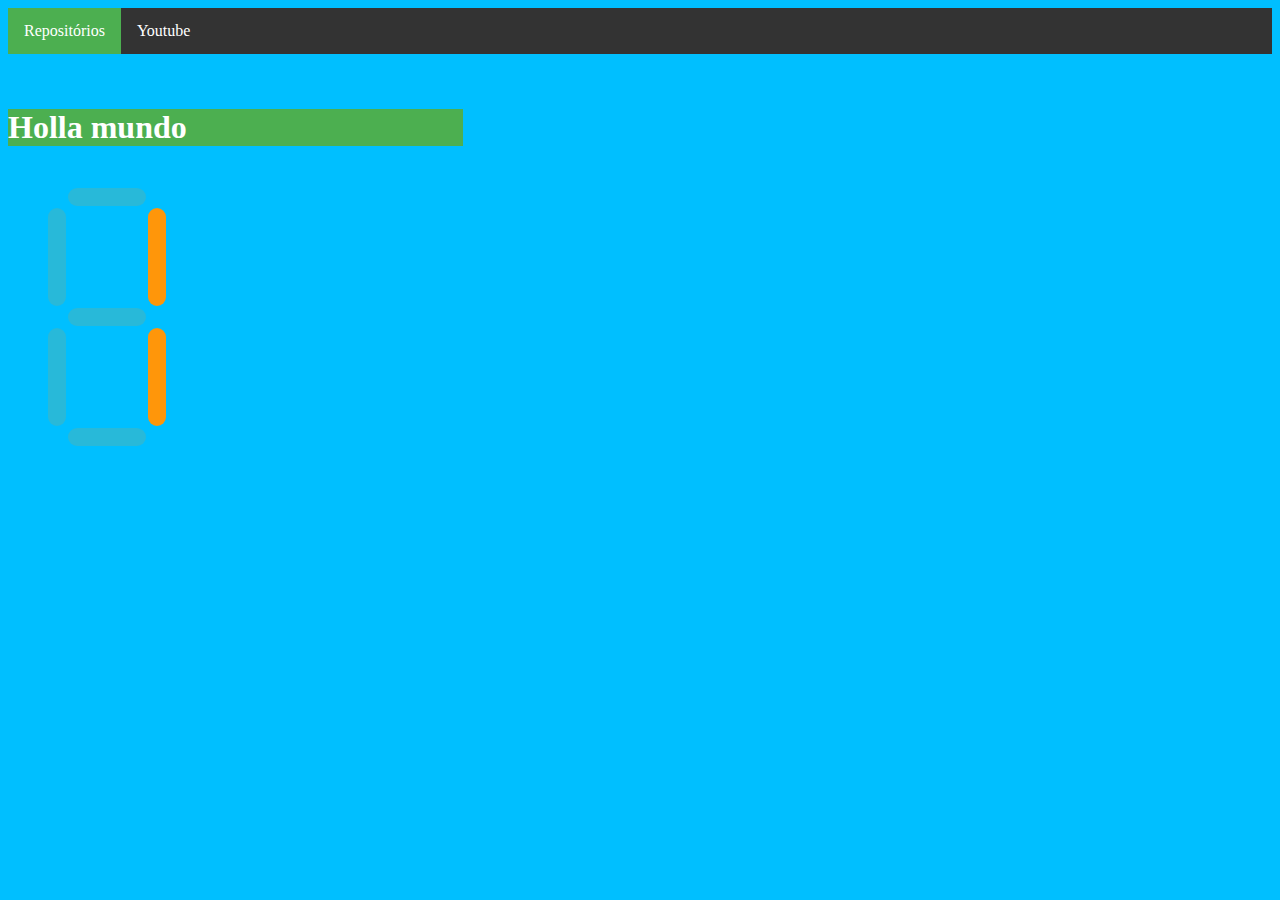
<file: p5/index.html>
<!DOCTYPE html>
<html lang="">
  <head>
<link rel='stylesheet' type='text/css' href='estilo.css' />
    <meta charset="utf-8">
    <meta name="viewport" content="width=device-width, initial-scale=1.0">
    <title>p5.js example</title>
    <style> body {padding: 100; margin:500;} </style>
    <script src="./addons/p5.min.js"></script>
    <script src="./addons/p5.dom.min.js"></script>
    <script src="./addons/p5.sound.min.js"></script>
    <script src="sketch.js"></script>
  </head>
  <body>
 <ul>
   <li><a class='active' href='https://github.com/Kaiofprates'>Repositórios</a></li>
   <li><a href='https://youtu.be/jPGIbZmBuDI' >Youtube</a></li>
   </ul>
<p>
</br>
<h1 class="top-header"> Holla mundo </h1>
</p>
  </body>
</html>
</file>
<file: p5/estilo.css>
body{
//background-image: url("fundo.jpg");
  background-color: #00BFFF;
   /*margin: 0;*/
  /*display: flex;*/

  /* This centers our sketch horizontally.
  justify-content: right;

  This centers our sketch vertically. 
  align-items: right; */
}
.button {
    background-color: #4CAF50;
    border: none;
    color: white;
    padding: 10px 20px;
    text-align: center;
    font-size: 12px;
    cursor: pointer;
}

.button:hover {
    background-color: green;
}
input[type=text] {
    width: 29%;
    padding: 10px 20px;
    margin: 8px 0;
    box-sizing: border-box;
    border: none;
    background-color: #3CBC8D;
    color: white;
}

[class|=top] {
    background-color: #4CAF50;
    width: 36%;
    color: white;
}
ul {
    list-style-type: none;
    margin: 0;
    padding: 0;
    overflow: hidden;
    background-color: #333;
}

li {
    float: left;
}

li a {
    display: block;
    color: white;
    text-align: center;
    padding: 14px 16px;
    text-decoration: none;
}

li a:hover:not(.active) {
    background-color: #111;
}

.active {
    background-color: #4CAF50;
}
</file>
